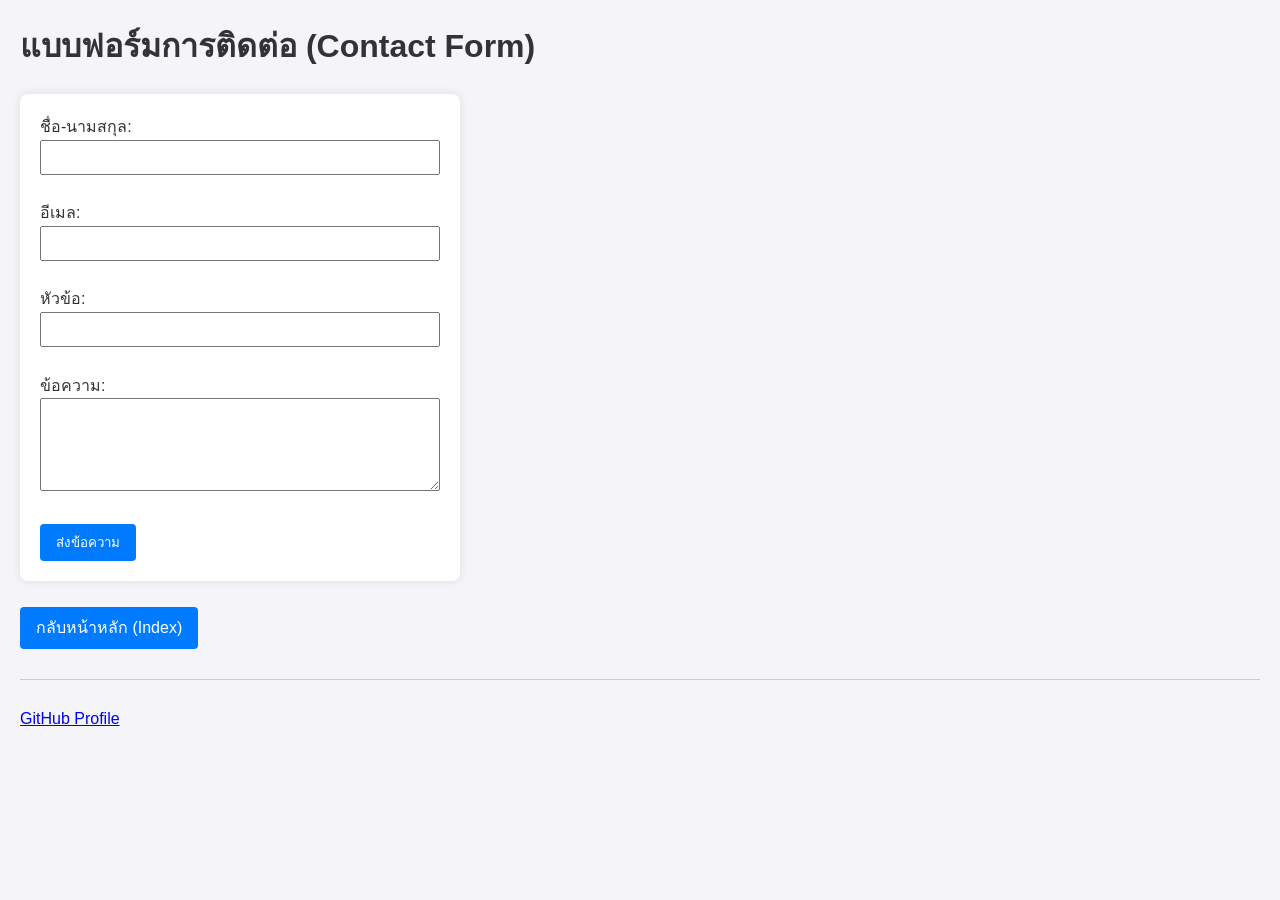
<file: contact.html>
<!DOCTYPE html>
<html lang="th">
<head>
    <meta charset="UTF-8">
    <meta name="viewport" content="width=device-width, initial-scale=1.0">
    <title>Contact - ติดต่อเรา</title>
    <link rel="stylesheet" href="styles.css">
</head>
<body>

    <h1>แบบฟอร์มการติดต่อ (Contact Form)</h1>

    <form action="#" method="post" class="contact-form">
        <label for="name">ชื่อ-นามสกุล:</label><br>
        <input type="text" id="name" name="name" required><br><br>

        <label for="email">อีเมล:</label><br>
        <input type="email" id="email" name="email" required><br><br>

        <label for="subject">หัวข้อ:</label><br>
        <input type="text" id="subject" name="subject"><br><br>

        <label for="message">ข้อความ:</label><br>
        <textarea id="message" name="message" rows="5" required></textarea><br><br>

        <button type="submit" class="btn">ส่งข้อความ</button>
    </form>

    <br>
    <a href="index.html" class="btn">กลับหน้าหลัก (Index)</a>

    <footer>
        <p><a href="https://github.com/your-username" target="_blank">GitHub Profile</a></p>
    </footer>

</body>
</html>
</file>
<file: styles.css>
body {
    font-family: Arial, sans-serif;
    line-height: 1.6;
    margin: 20px;
    background-color: #f4f4f9;
    color: #333;
}

.profile-img {
    width: 150px;
    height: 150px;
    border-radius: 50%; 
    object-fit: cover;
}

.profile-info {
    padding-left: 25px; 
}

.data-table {
    border-collapse: collapse;
    width: 100%;
    max-width: 500px;
    margin-bottom: 20px;
}

.data-table th, .data-table td {
    border: 1px solid #ccc;
    padding: 8px 12px;
    text-align: left;
}

.data-table th {
    background-color: #e2e2e2;
}

.skills-table {
    border: 2px dashed #a52a2a; 
    padding: 10px;
    border-collapse: separate;
    border-spacing: 10px;
}

.btn {
    display: inline-block;
    padding: 8px 16px;
    background-color: #007bff;
    color: white;
    text-decoration: none;
    border-radius: 4px;
    border: none;
    cursor: pointer;
}

.btn:hover {
    background-color: #0056b3;
}

.contact-form {
    background: white;
    padding: 20px;
    max-width: 400px;
    border-radius: 8px;
    box-shadow: 0 0 10px rgba(0,0,0,0.1);
}

.contact-form input, .contact-form textarea {
    width: 100%;
    padding: 8px;
    box-sizing: border-box;
}

footer {
    margin-top: 30px;
    padding-top: 10px;
    border-top: 1px solid #ccc;
}
</file>
